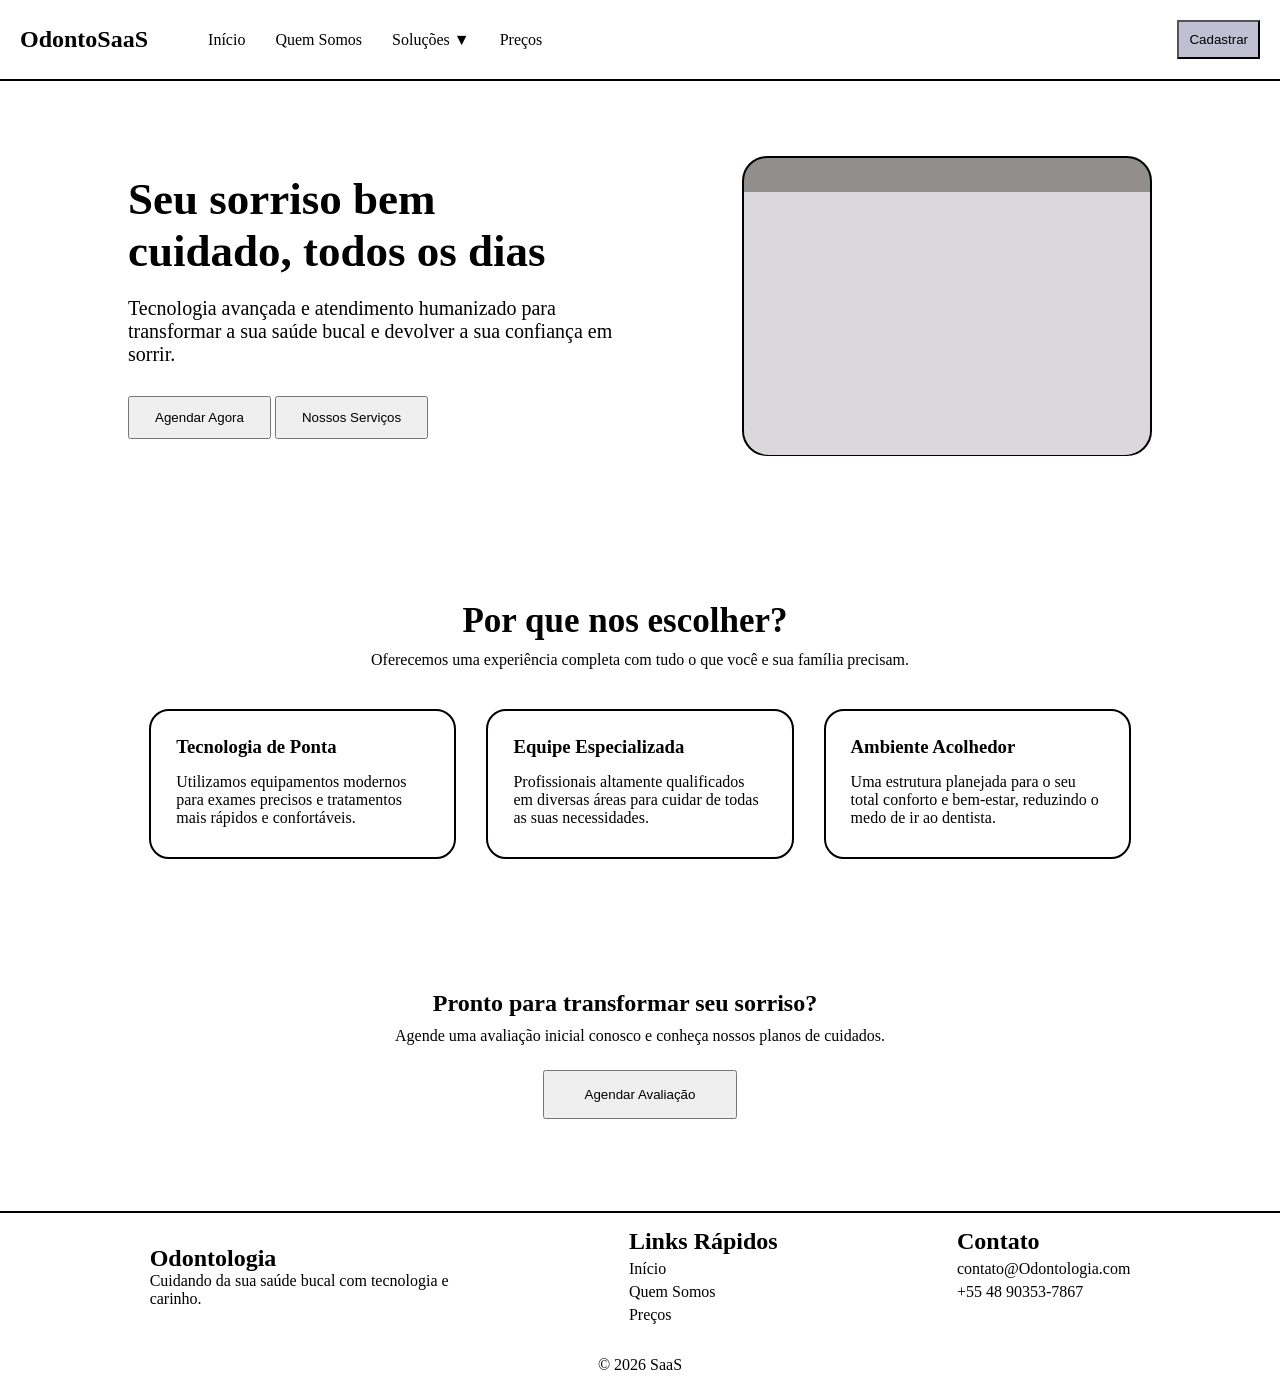
<file: index.html>
<!DOCTYPE html>
<html lang="pt-br">
<head>
    <meta charset="UTF-8">
    <meta name="viewport" content="width=device-width, initial-scale=1.0">
    <link rel="stylesheet" href="/css/style.css">
    <title>OdontoSaaS - Clínica Odontologia</title>
</head>
<body>

    <nav>
        <h1>OdontoSaaS</h1>
        <a href="#">Início</a>
        <a href="pages/quemsomos.html">Quem Somos</a>

        <div id="solucoes">
            <a href="#" id="sol">Soluções ▼</a>
            <div id="opcoes">
                <a href="#">Gestão de Swam</a>
                <a href="#">Agente Remotos</a>
                <a href="#">Documentação da API</a>
            </div>
        </div>

        <a href="pages/precos.html">Preços</a>
        <button id="botao">Cadastrar</button>
    </nav>

    <main>
        <!-- SECTION 1 -->
        <section class="hero">
            <div class="hero-texto">
                <h1>Seu sorriso bem cuidado, todos os dias</h1>
                <p>
                    Tecnologia avançada e atendimento humanizado para transformar a sua saúde bucal e devolver a sua confiança em sorrir.
                </p>
                <div class="botoes">
                    <button class="bo">Agendar Agora</button>
                    <button>Nossos Serviços</button>
                </div>
            </div>
            <div class="hero-imagem">
                <!-- imagem depois  -->
                <div id="div-interna"></div>
            </div>
        </section>

        <!-- SECTION 2 -->
        <section class="recursos">
            <h1>Por que nos escolher?</h1>
            <p>
                Oferecemos uma experiência completa com tudo o que você e sua família precisam.
            </p>
            <div class="cards">

                <div class="card">
                    <h3>Tecnologia de Ponta</h3>
                    <p>
                        Utilizamos equipamentos modernos para exames precisos e tratamentos mais rápidos e confortáveis.
                    </p>
                </div>

                <div class="card">
                    <h3>Equipe Especializada</h3>
                    <p>
                        Profissionais altamente qualificados em diversas áreas para cuidar de todas as suas necessidades.
                    </p>
                </div>

                <div class="card">
                    <h3>Ambiente Acolhedor</h3>
                    <p>
                        Uma estrutura planejada para o seu total conforto e bem-estar, reduzindo o medo de ir ao dentista.
                    </p>
                </div>

            </div>
        </section>

        <!-- SECTION 3 - CHAMADA PARA AÇÃO -->
        <section class="chamada">
            <h1>Pronto para transformar seu sorriso?</h1>
            <p>
                Agende uma avaliação inicial conosco e conheça nossos planos de cuidados.
            </p>
            <div class="mudo">
                <button>Agendar Avaliação</button>
            </div>
        </section>

    </main>

    <!-- FOOTER -->
    <footer>
        <div id="parte-cima">
            <div id="div1">
                <h2>Odontologia</h2>
                <p>Cuidando da sua saúde bucal com tecnologia e carinho.</p>
            </div>

            <div id="div2">
                <h2>Links Rápidos</h2>
                <a href="#">Início</a>
                <a href="pages/quemsomos.html">Quem Somos</a>
                <a href="pages/precos.html">Preços</a>
            </div>

            <div id="div3">
                <h2>Contato</h2>
                <p>contato@Odontologia.com</p>
                <p>+55 48 90353-7867</p>
            </div>
        </div>

        <div id="parte-baixo">
            <p>© 2026 SaaS</p>
        </div>
    </footer>

</body>
</html>
</file>
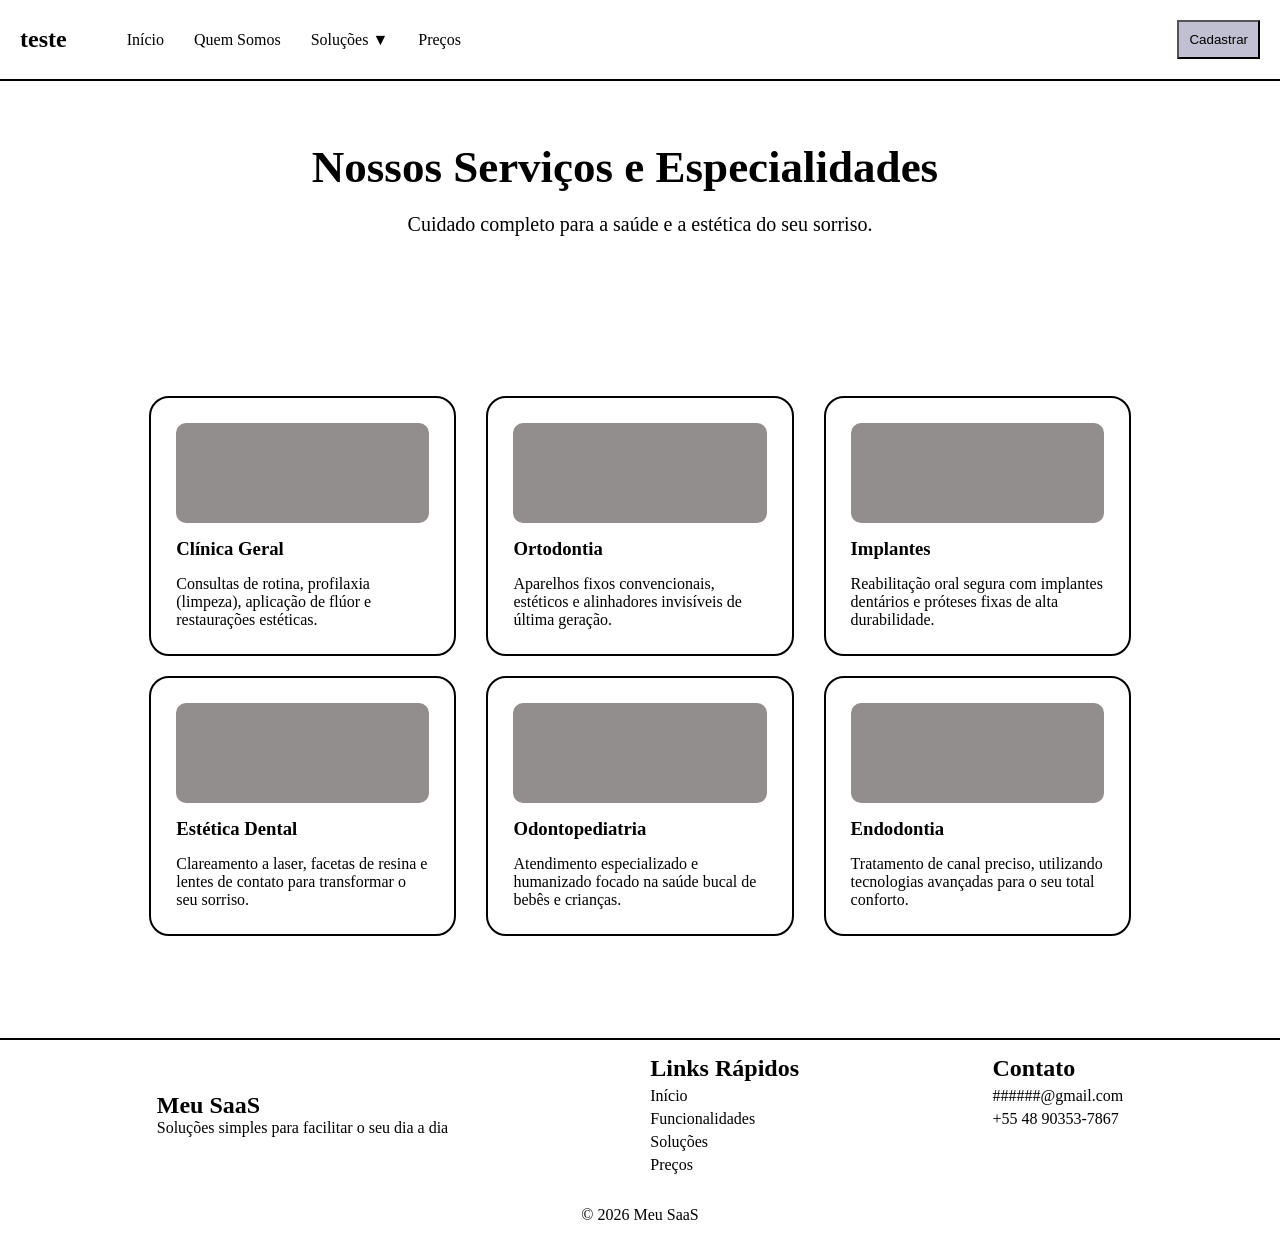
<file: pages/precos.html>
<!DOCTYPE html>
<html lang="pt-br">
<head>
    <meta charset="UTF-8">
    <meta name="viewport" content="width=device-width, initial-scale=1.0">
    <link rel="stylesheet" href="../css/style.css"> 
    <title>Preços</title>
</head>
<body>

    <nav>
        <h1>teste</h1>
        <a href="../index.html">Início</a>
        <a href="quemsomos.html">Quem Somos</a>
        <div id="solucoes">
            <a href="#" id="sol">Soluções ▼</a>
            <div id="opcoes">
                <a href="#">Gestão de Swam</a>
                <a href="#">Agente Remotos</a>
                <a href="#">Documentação da API</a>
            </div>
        </div>
        <a href="precos.html">Preços</a>
        <button id="botao">Cadastrar</button>
    </nav>

      <main>
        <!-- Seção Hero do Topo -->
        <section class="hero" style="min-height: 200px; justify-content: center;">
            <div class="hero-texto" style="width: 100%; text-align: center; justify-content: center; align-items: center;">
                <h1>Nossos Serviços e Especialidades</h1>
                <p>Cuidado completo para a saúde e a estética do seu sorriso.</p>
            </div>
        </section>

        <!-- Grade de Cards - Linha 1  -->
        <section class="recursos" style="padding-bottom: 20px;">
            <div class="cards">
                <div class="card">
                    <div style="background-color: rgb(146, 142, 142); height: 100px; border-radius: 10px; margin-bottom: 15px;"></div>
                    <h3>Clínica Geral</h3>
                    <p>Consultas de rotina, profilaxia (limpeza), aplicação de flúor e restaurações estéticas.</p>
                </div>
                <div class="card">
                    <div style="background-color: rgb(146, 142, 142); height: 100px; border-radius: 10px; margin-bottom: 15px;"></div>
                    <h3>Ortodontia</h3>
                    <p>Aparelhos fixos convencionais, estéticos e alinhadores invisíveis de última geração.</p>
                </div>
                <div class="card">
                    <div style="background-color: rgb(146, 142, 142); height: 100px; border-radius: 10px; margin-bottom: 15px;"></div>
                    <h3>Implantes</h3>
                    <p>Reabilitação oral segura com implantes dentários e próteses fixas de alta durabilidade.</p>
                </div>
            </div>
        </section>

        <!-- Grade de Cards - Linha 2 -->
        <section class="recursos" style="padding-top: 0px;">
            <div class="cards">
                <div class="card">
                    <div style="background-color: rgb(146, 142, 142);
                     height: 100px;
                      border-radius: 10px;
                       margin-bottom: 15px;"></div>
                    <h3>Estética Dental</h3>
                    <p>Clareamento a laser, facetas de resina e lentes de contato para transformar o seu sorriso.</p>
                </div>
                <div class="card">
                    <div style="background-color: rgb(146, 142, 142); 
                    height: 100px; 
                    border-radius: 10px;
                     margin-bottom: 15px;"></div>

                    <h3>Odontopediatria</h3>
                    <p>Atendimento especializado e humanizado focado na saúde bucal de bebês e crianças.</p>
                </div>
                <div class="card">
                    <div style="background-color: rgb(146, 142, 142);
                     height: 100px;
                      border-radius: 10px;
                       margin-bottom: 15px;"></div>

                    <h3>Endodontia</h3>
                    <p>Tratamento de canal preciso, utilizando tecnologias avançadas para o seu total conforto.</p>
                </div>
            </div>
        </section>
    </main>

    <footer>
        <div id="parte-cima">
            <div id="div1">
                <h2>Meu SaaS</h2>
                <p>Soluções simples para facilitar o seu dia a dia</p>
            </div>
            <div id="div2">
                <h2>Links Rápidos</h2>
                <a href="../index.html">Início</a>
                <a href="#">Funcionalidades</a>
                <a href="#">Soluções</a>
                <a href="precos.html">Preços</a>
            </div>
            <div id="div3">
                <h2>Contato</h2>
                <p>######@gmail.com</p>
                <p>+55 48 90353-7867</p>
            </div>
        </div>
        <div id="parte-baixo">
            <p>© 2026 Meu SaaS</p>
        </div>
    </footer>

</body>
</html>
</file>
<file: css/style.css>
* {
    margin: 0;
    padding: 0;
    box-sizing: border-box;
}

body {
    height: 100vh;
}

nav {
    display: flex;
    align-items: center;
    padding: 20px;
    gap: 30px;
    border-bottom: 2px solid black;
}

h1 {
    margin-right: 30px;
}

a {
    text-decoration: none;
    color: black;
}

button {
    margin-left: auto;
    padding: 10px;
}


/* SOLUÇÕES */

#solucoes {
    position: relative;
}


/* OPÇÕES */

#opcoes {
    display: none;
    position: absolute;
    top: 100%;
    left: 0;
    width: 220px;
    padding: 10px;
    background-color: white;
    border: 1px solid black;
    z-index: 1000;
}

#opcoes a {
    display: block;
    padding: 10px;
}


/* MOSTRAR AS OPÇÕES */

#solucoes:hover #opcoes {
    display: block;
}

#botao {
background-color: rgb(192, 192, 210);

}
/* -------------------------------------------------------------------
-----------------------------------------------------------------------
----------------------------------------------------------------------- */

footer {
    border-top: 2px solid black;
    padding: 15px 60px;
    margin-top: 32px;
    gap: 2rem;
    display:flex;
    flex-direction: column;
  

}


#parte-cima {
    display: flex;
  justify-content: space-around;
}


#div1 {
    width: 300px;
      flex-direction: column;
    justify-content:center;
    display: flex;
}


#div2 {

    display: flex;
    flex-direction: column;
    gap: 5px;
}


#div3 {
   display: flex;
    flex-direction: column;
    gap: 5px;
}


#parte-baixo {
    text-align: center;
}
/* -------------------------------------------------------------------
-----------------------------------------------------------------------
----------------------------------------------------------------------- */



/* =========================
          PRINCIPAL
========================= */

main {
    width: 100%;
}


/* SECTION 1 */

.hero {
    min-height: 450px;
    display: flex;
    align-items: center;
    justify-content: space-between;
    padding: 60px 10%;
    gap: 50px;
    background-color: rgba(255, 255, 0, 0);
    
}

.hero-texto {
    width: 50%;
    background-color: rgba(255, 0, 0, 0);
       flex-direction: column;
       display: flex;
       position: relative;
       display: flex;
       justify-content: end;
       
}

.hero-texto h1 {
    font-size: 45px;
    margin-bottom: 20px;
}

.hero-texto p {
    font-size: 20px;
    margin-bottom: 30px;
 
}

#Botao1 {
    display: flex;
    gap: 14vw;
}
#Botao2 {
    display: flex;
    grid-area: 14vw;
}

.botoes button {
    padding: 12px 25px;
    cursor: pointer;
}


/* IMAGEM */

.hero-imagem {
    width: 40%;
    height: 300px;

    border: 2px solid black;
    background-color: rgb(146, 142, 142);
    border-radius: 25px;
    display: flex;
}

#div-interna{
    background-color: rgb(218, 216, 219);
    width: 100%;
    height: 89%;
    margin-top: 2.1rem;
    border-radius: 0px 0px 25px 25px;
}

/*SECTION 2*/

.recursos {
    padding: 70px 10%;
    text-align: center;
}

.recursos h1 {
    font-size: 35px;
    margin-bottom: 10px;
}

.recursos > p {
    margin-bottom: 40px;
}


/* CARDS */

.cards {
    display: flex;
    justify-content: center;
    gap: 30px;
}

.card {
    width: 30%;
    min-height: 150px;
    border: 2px solid black;
    border-radius: 20px;
    padding: 25px;
    text-align: left;
}

.card h3 {
    margin-bottom: 15px;
}


/* SECTION 3*/

.chamada {
    min-height: 250px;

    display: flex;
    flex-direction: column;
    align-items: center;
    justify-content: center;
    text-align: center;
    padding: 50px;
}

.chamada h1 {
    margin-bottom: 10px;
}

.chamada p {
    margin-bottom: 25px;
}

.chamada button {
    padding: 15px 40px;
    cursor: pointer;
}


/* =========================================================
            PÁGINA QUEM SOMOS
========================================================= */

.quem-somos {
    width: 100%;
}


/* =========================
        PRIMEIRA SEÇÃO
========================= */

.qs-hero {
    min-height: 380px;
    display: flex;
    align-items: center;
    justify-content: space-between;
    padding: 45px 5%;
    gap: 40px;
}


/* TEXTO */

.qs-texto {
    width: 48%;
    background-color: rgb(233, 233, 233);
    border: 2px solid #222;
    border-radius: 18px;
    padding: 35px;
}

.qs-texto h1 {
    font-size: 38px;
    margin-bottom: 20px;
}

.qs-texto p {
    font-size: 16px;
    line-height: 1.6;
    margin-bottom: 15px;
}


/* IMAGEM */

.qs-imagem {
    width: 45%;
    height: 280px;
    background-color:rgb(69, 68, 68);
    border: 2px solid #222;
    border-radius: 18px;
    padding: 3px;
}


.imagem-dentista {
    width: 100%;
    height: 100%;
    background-color: rgb(218, 216, 219);
    border-radius: 12px;
    display: flex;
    align-items: center;
    justify-content: center;
    color: #555;
    font-size: 18px;
}


/* =========================
          BLOCOS
========================= */

.qs-bloco {
    display: flex;
    align-items: center;
    justify-content: space-between;
    gap: 35px;
    padding: 25px 7%;
}


/* CARD DE TEXTO */

.qs-card-texto {
    width: 55%;
    min-height: 200px;
    padding: 30px;
    background-color:rgb(233, 233, 233);
    border: 2px solid #222;
    border-radius: 18px;
}

.qs-card-texto h2 {
    text-align: center;
    margin-bottom: 20px;
    font-size: 28px;
}

.qs-card-texto p {
    line-height: 1.5;
    margin-bottom: 12px;
}


/* IMAGENS */

.qs-foto {
    width: 35%;
    height: 220px;
    display: flex;
}


.foto-clinica,
.foto-sorriso {
    width: 100%;
    height: 100%;
    background-color: rgb(218, 216, 219);
    border-radius: 10px;
    border: 2px solid #222;
    display: flex;
    align-items: center;
    justify-content: center;
    color: #555;
    text-align: center;
}


/* =========================
       BLOCO INVERTIDO
========================= */

.qs-invertido {
    margin-top: 15px;
}


/* =========================
        OBJETIVOS
========================= */

.qs-objetivos {
    text-align: center;
    padding: 60px 7%;
}


.qs-objetivos h1 {
    font-size: 35px;
    margin-bottom: 10px;
}


.qs-objetivos > p {
    margin-bottom: 35px;
}


/* CARDS */

.qs-cards {
    display: flex;
    justify-content: center;
    gap: 25px;
}


.qs-mini-card {
    width: 30%;
    min-height: 160px;
    padding: 25px;
    text-align: left;
    border: 2px solid #222;
    border-radius: 18px;
    background-color:rgb(233, 233, 233);
}


.qs-mini-card h3 {
    margin-bottom: 15px;
}


.qs-mini-card p {
    line-height: 1.5;
}

.imagem-dentista img {
    width: 100%;
    height: 100%;
    object-fit: cover;
    border-radius: 12px;
}
.foto-clinica img {
    width: 100%;
    height: 100%;
    object-fit: cover;
    border-radius: 12px;
    display: block;
}
.qs-foto {
    width: 100%;
    height: 100%;
    object-fit: cover;
    border-radius: 12px;
    display: block;
}
</file>
